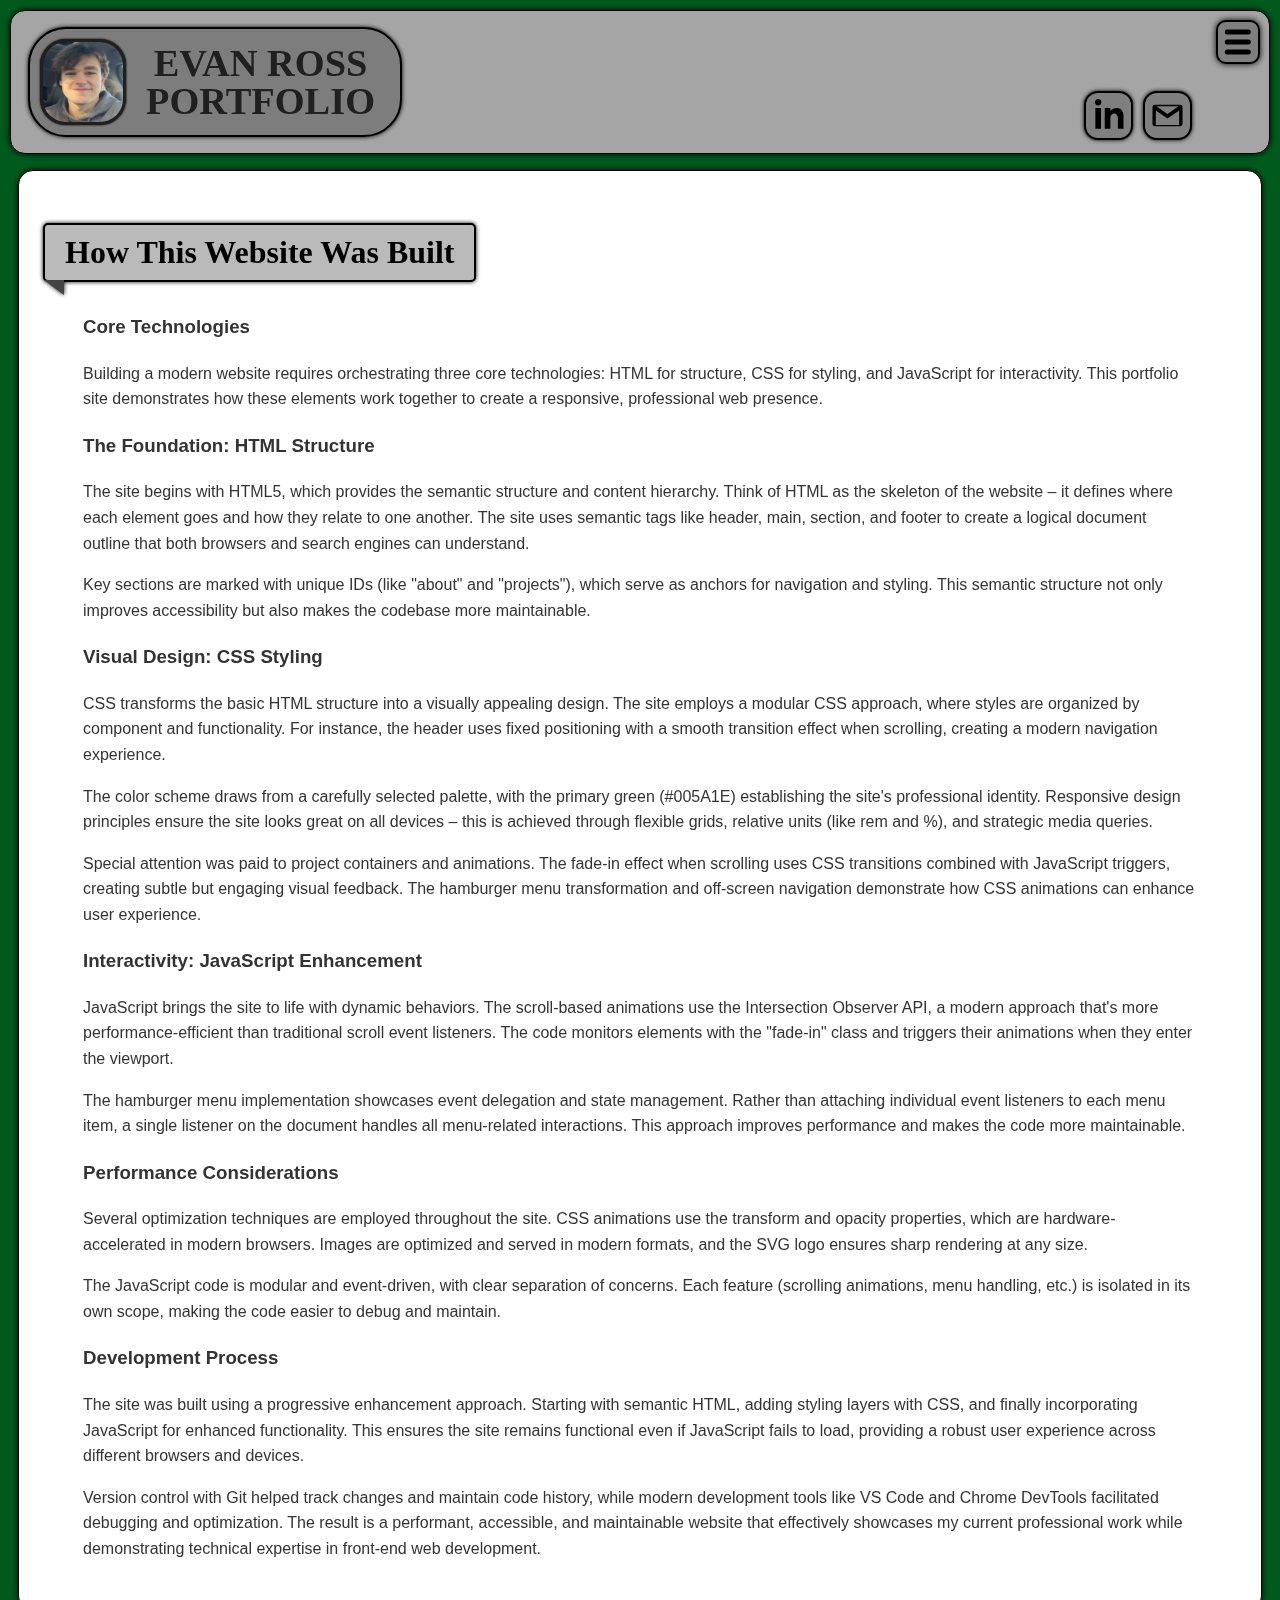
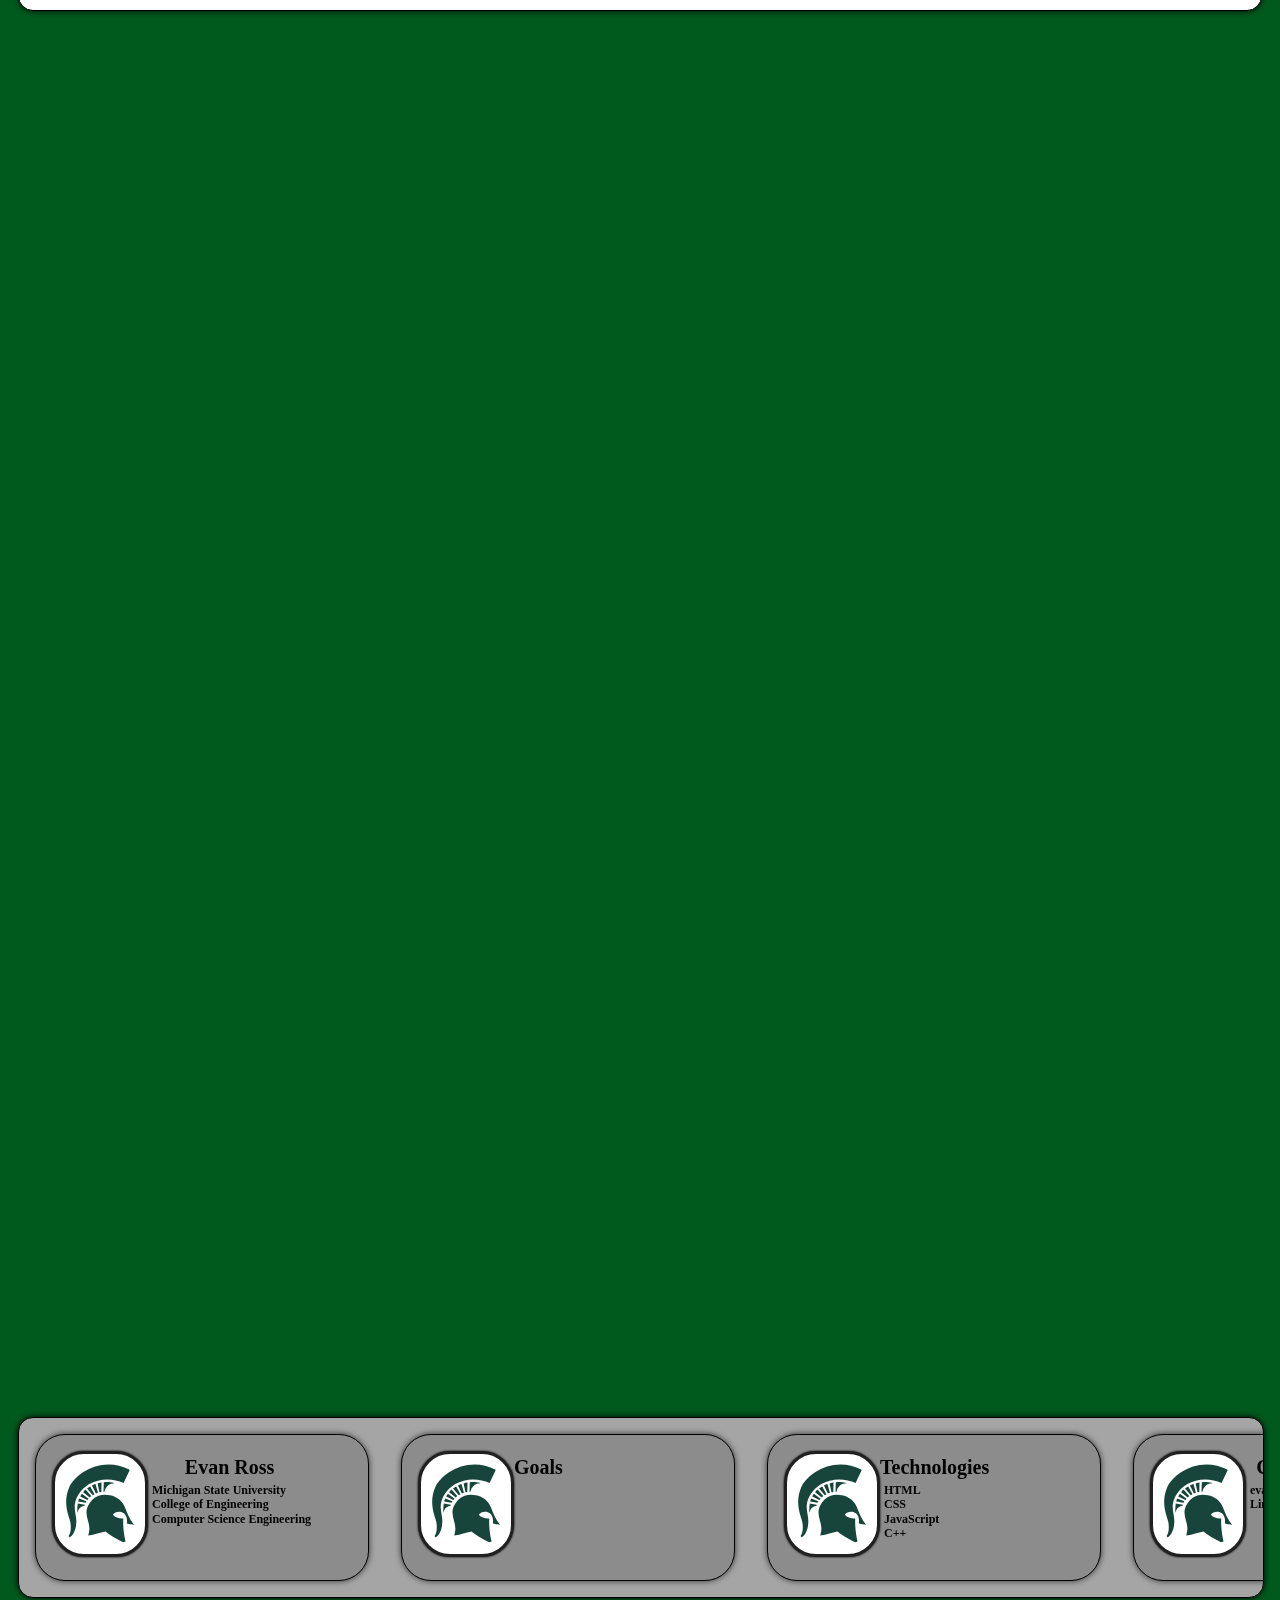
<file: buildlog.html>
<!DOCTYPE html>
<html lang="en">

<head>
    <meta charset="UTF-8">
    <meta name="viewport" content="width=device-width, initial-scale=1.0">
    <title>How This Site Was Made</title>
    <link rel="stylesheet" href="style.css">
</head>

<body>

    <header>
        <div class="container">
            <div class="logo-title">
                <div class="title-container">
                    <img src="Images/CoverPhoto.jpg"></img>
                        
                    <h1>
                        <span>EVAN ROSS <br><a>PORTFOLIO</a></span>
                    </h1>
                </div>
            </div>
            <div class="social-icons">
                <a href="https://www.linkedin.com/in/evan-ross-648bb829a/">
                    <svg xmlns="http://www.w3.org/2000/svg" width="45" height="45" viewBox="0 0 48 48">
                        <path
                            d="M38 0H10A10 10 0 0 0 0 10v28a10 10 0 0 0 10 10h28a10 10 0 0 0 10-10V10A10 10 0 0 0 38 0M16 38h-6V16h6zm-3-24.536c-1.932 0-3.5-1.58-3.5-3.528s1.568-3.528 3.5-3.528 3.5 1.58 3.5 3.528-1.566 3.528-3.5 3.528M40 38h-6V26.792c0-6.736-8-6.226-8 0V38h-6V16h6v3.53c2.792-5.172 14-5.554 14 4.952z" />
                    </svg>
                </a>
                <a href="mailto:evanross594@gmail.com">
                    <svg width="45" height="45" xmlns="http://www.w3.org/2000/svg" fill-rule="evenodd"
                        clip-rule="evenodd" viewBox="0 0 48 48">
                        <path
                            d="M38 48H10A10 10 0 0 1 0 38V10A10 10 0 0 1 10 0h28a10 10 0 0 1 10 10v28a10 10 0 0 1 -10 10m-0.282 -12.666A2.287 2.287 0 0 0 40 33.05v-18.1a2.287 2.287 0 0 0 -2.282 -2.284H10.282A2.287 2.287 0 0 0 8 14.95v18.1a2.287 2.287 0 0 0 2.282 2.284zM24 27.218 11.544 18.576 11.516 34h24.914V18.576zM35.826 14A3816 3816 0 0 0 24 22.306L12.106 14z" />
                    </svg>
                </a>
            </div>
        </div>

    </header>
    <div class="ham-menu">
        <nav>
            <span></span>
            <span></span>
            <span></span>
        </nav>
    </div>
    <div class="off-screen-menu">

        <nav>
            <ul>
                <li><a href="index.html">HOME</a></li>
                <hr>
                <li><a href="index.html">PROJECTS</a></li>
                <hr>
                <li><a href="index.html">ABOUT</a></li>
                <hr>
                <li><a href="index.html">CONTACT</a></li>
                <hr>
                <li><a href="buildlog.html" style="font-size: 18px;">How This Site Was Built</a></li>
            </ul>
        </nav>
    </div>
    <main class="container fade-in">
        <section id="build-process" class="container">
            <h2>How This Website Was Built</h2>

            <h3>Core Technologies</h3>
            <p>Building a modern website requires orchestrating three core technologies: HTML for structure, CSS for
                styling, and JavaScript for interactivity. This portfolio site demonstrates how these elements work
                together to create a responsive, professional web presence.</p>

            <h3>The Foundation: HTML Structure</h3>
            <p>The site begins with HTML5, which provides the semantic structure and content hierarchy. Think of HTML as
                the skeleton of the website – it defines where each element goes and how they relate to one another. The
                site uses semantic tags like header, main, section, and footer to create a logical document outline that
                both browsers and search engines can understand.</p>
            <p>Key sections are marked with unique IDs (like "about" and "projects"), which serve as anchors for
                navigation and styling. This semantic structure not only improves accessibility but also makes the
                codebase more maintainable.</p>

            <h3>Visual Design: CSS Styling</h3>
            <p>CSS transforms the basic HTML structure into a visually appealing design. The site employs a modular CSS
                approach, where styles are organized by component and functionality. For instance, the header uses fixed
                positioning with a smooth transition effect when scrolling, creating a modern navigation experience.</p>
            <p>The color scheme draws from a carefully selected palette, with the primary green (#005A1E) establishing
                the site's professional identity. Responsive design principles ensure the site looks great on all
                devices – this is achieved through flexible grids, relative units (like rem and %), and strategic media
                queries.</p>
            <p>Special attention was paid to project containers and animations. The fade-in effect when scrolling uses
                CSS transitions combined with JavaScript triggers, creating subtle but engaging visual feedback. The
                hamburger menu transformation and off-screen navigation demonstrate how CSS animations can enhance user
                experience.</p>

            <h3>Interactivity: JavaScript Enhancement</h3>
            <p>JavaScript brings the site to life with dynamic behaviors. The scroll-based animations use the
                Intersection Observer API, a modern approach that's more performance-efficient than traditional scroll
                event listeners. The code monitors elements with the "fade-in" class and triggers their animations when
                they enter the viewport.</p>
            <p>The hamburger menu implementation showcases event delegation and state management. Rather than attaching
                individual event listeners to each menu item, a single listener on the document handles all menu-related
                interactions. This approach improves performance and makes the code more maintainable.</p>

            <h3>Performance Considerations</h3>
            <p>Several optimization techniques are employed throughout the site. CSS animations use the transform and
                opacity properties, which are hardware-accelerated in modern browsers. Images are optimized and served
                in modern formats, and the SVG logo ensures sharp rendering at any size.</p>
            <p>The JavaScript code is modular and event-driven, with clear separation of concerns. Each feature
                (scrolling animations, menu handling, etc.) is isolated in its own scope, making the code easier to
                debug and maintain.</p>

            <h3>Development Process</h3>
            <p>The site was built using a progressive enhancement approach. Starting with semantic HTML, adding styling
                layers with CSS, and finally incorporating JavaScript for enhanced functionality. This ensures the site
                remains functional even if JavaScript fails to load, providing a robust user experience across different
                browsers and devices.</p>
            <p>Version control with Git helped track changes and maintain code history, while modern development tools
                like VS Code and Chrome DevTools facilitated debugging and optimization. The result is a performant,
                accessible, and maintainable website that effectively showcases my current professional work while demonstrating
                technical expertise in front-end web development.</p>
        </section>
    </main>

    <br>

    <main class="container fade-in">
        <section id="backend-process" class="container">
            <h2>How This Website Is Hosted</h2>

            <h3>Backend Development</h3>
            <p></p>

            <h3>The Foundation: HTML Structure</h3>
            <p>The site begins with HTML5, which provides the semantic structure and content hierarchy. Think of HTML as
                the skeleton of the website – it defines where each element goes and how they relate to one another. The
                site uses semantic tags like header, main, section, and footer to create a logical document outline that
                both browsers and search engines can understand.</p>
            <p>Key sections are marked with unique IDs (like "about" and "projects"), which serve as anchors for
                navigation and styling. This semantic structure not only improves accessibility but also makes the
                codebase more maintainable.</p>

            <h3>Visual Design: CSS Styling</h3>
            <p>CSS transforms the basic HTML structure into a visually appealing design. The site employs a modular CSS
                approach, where styles are organized by component and functionality. For instance, the header uses fixed
                positioning with a smooth transition effect when scrolling, creating a modern navigation experience.</p>
            <p>The color scheme draws from a carefully selected palette, with the primary green (#005A1E) establishing
                the site's professional identity. Responsive design principles ensure the site looks great on all
                devices – this is achieved through flexible grids, relative units (like rem and %), and strategic media
                queries.</p>
            <p>Special attention was paid to micro-interactions and animations. The fade-in effect when scrolling uses
                CSS transitions combined with JavaScript triggers, creating subtle but engaging visual feedback. The
                hamburger menu transformation and off-screen navigation demonstrate how CSS animations can enhance user
                experience.</p>

            <h3>Interactivity: JavaScript Enhancement</h3>
            <p>JavaScript brings the site to life with dynamic behaviors. The scroll-based animations use the
                Intersection Observer API, a modern approach that's more performance-efficient than traditional scroll
                event listeners. The code monitors elements with the "fade-in" class and triggers their animations when
                they enter the viewport.</p>
            <p>The hamburger menu implementation showcases event delegation and state management. Rather than attaching
                individual event listeners to each menu item, a single listener on the document handles all menu-related
                interactions. This approach improves performance and makes the code more maintainable.</p>

            <h3>Performance Considerations</h3>
            <p>Several optimization techniques are employed throughout the site. CSS animations use the transform and
                opacity properties, which are hardware-accelerated in modern browsers. Images are optimized and served
                in modern formats, and the SVG logo ensures sharp rendering at any size.</p>
            <p>The JavaScript code is modular and event-driven, with clear separation of concerns. Each feature
                (scrolling animations, menu handling, etc.) is isolated in its own scope, making the code easier to
                debug and maintain.</p>

            <h3>Development Process</h3>
            <p>The site was built using a progressive enhancement approach – starting with semantic HTML, adding styling
                layers with CSS, and finally incorporating JavaScript for enhanced functionality. This ensures the site
                remains functional even if JavaScript fails to load, providing a robust user experience across different
                browsers and devices.</p>
            <p>Version control with Git helped track changes and maintain code history, while modern development tools
                like VS Code and Chrome DevTools facilitated debugging and optimization. The result is a performant,
                accessible, and maintainable website that effectively showcases professional work while demonstrating
                technical expertise in front-end web development.</p>
        </section>
    </main>

    <footer>
        <div class="footer-scroll-container">
            <!-- First section (static) -->
            <div class="footer-section">
                <div class="logo-container">
                    <!-- Your existing logo/title content -->
                    <svg xmlns="http://www.w3.org/2000/svg" height="80" width="70" viewBox="0 0 52.5 60.655">
                        <path
                            d="M32.755 0.304C18.435 0.328 6.36 9.65 2.853 17.859c-5.231 12.243 0.18 22.008 0.865 25.946 1.723 9.931 -2.66 12.092 -3.292 12.881 2.839 -0.159 4.54 -2.21 5.96 -4.578 1.106 -2.05 1.65 -4.414 1.807 -6.78C8.825 40.911 6.905 36.075 7.064 31.658c0.473 -6.628 5.054 -12.801 10.735 -16.274 8.519 -5.048 18.658 -4.541 26.391 -0.982 1.578 -3.313 4.684 -9.978 4.684 -9.978C43.408 1.506 37.934 0.298 32.755 0.306zm-1.839 13.423a23.003 23.003 0 0 0 -1.803 0.086l-0.212 7.205c0.299 0.005 0.754 0.074 0.762 0.043 0.085 -0.345 0.365 -2.813 2.469 -4.613 2.34 -2.003 5.416 -1.804 5.385 -1.823 -2.299 -0.702 -4.649 -0.915 -6.601 -0.896zm-3.498 0.299c-0.056 0.056 -1.652 0.298 -3.008 0.678l1.44 6.737c0.056 0.028 1.382 -0.296 1.4 -0.296zm-4.576 1.229c-1.018 0.297 -2.39 0.886 -2.713 1.103l3.01 5.974c1.532 -0.519 1.526 -0.536 1.526 -0.509zm-4.025 1.78c-1.23 0.593 -2.014 1.229 -2.373 1.483L20.757 23.627c0.008 0.061 1.242 -0.69 1.27 -0.746zm-3.517 2.374c-0.975 0.846 -1.271 1.227 -1.865 1.949l5.079 3.974c0.028 -0.029 1.107 -1.009 1.107 -1.009zm-2.743 3.113a9.912 9.912 0 0 0 -1.282 2.141l5.381 2.712c0.015 -0.018 0.875 -1.112 0.891 -1.103zm17.379 0.717c-1.624 -0.003 -3.23 0.239 -4.736 0.782 -3.946 1.419 -6.499 4.249 -8.191 8.086 -2.823 6.396 1.167 11.277 1.167 16.484 0.158 1.893 -0.938 5.691 -0.781 5.669 5.118 -0.708 8.58 -2.34 12.998 -3.127 3.009 2.627 13.295 8.679 15.541 8.99 0.155 0.021 -2.606 -8.963 -2.053 -18.863 -2.604 0.422 -5.961 -0.683 -7.917 -2.834 2.599 -3.733 12.022 -3.322 10.654 6.647 -0.021 0.154 5.574 1.1 5.472 0.976 -3.519 -4.299 -4.987 -8.358 -7.036 -13.389 -1.959 -4.806 -5.973 -8.044 -11.338 -8.992 -1.243 -0.275 -2.516 -0.426 -3.779 -0.429zm-19.466 2.905c-0.34 0.68 -0.593 1.695 -0.721 2.246l5.592 1.059c0.155 -0.395 0.344 -0.743 0.572 -1.192l-5.444 -2.112zm-1.061 3.857c-0.465 2.967 -0.498 5.72 -0.248 7.182 0.007 0.02 0.441 -2.514 1.882 -3.938 1.255 -1.243 2.853 -1.486 3.42 -1.467 0 -0.006 0.284 -0.97 0.244 -0.972z"
                            fill="#18453b" />
                        </svg>
                </div>
                <div>
                    <h2>Evan Ross</h2>
                    <h3>Michigan State University</h3>
                    <h3>College of Engineering</h3>
                    <h3>Computer Science Engineering</h3>
                </div>
            </div>


    
            <!-- Additional sections that will scroll -->
            <div class="footer-section">
                <div class="logo-container">
                    <!-- Your existing logo/title content -->
                    <svg xmlns="http://www.w3.org/2000/svg" height="80" width="70" viewBox="0 0 52.5 60.655">
                        <path
                            d="M32.755 0.304C18.435 0.328 6.36 9.65 2.853 17.859c-5.231 12.243 0.18 22.008 0.865 25.946 1.723 9.931 -2.66 12.092 -3.292 12.881 2.839 -0.159 4.54 -2.21 5.96 -4.578 1.106 -2.05 1.65 -4.414 1.807 -6.78C8.825 40.911 6.905 36.075 7.064 31.658c0.473 -6.628 5.054 -12.801 10.735 -16.274 8.519 -5.048 18.658 -4.541 26.391 -0.982 1.578 -3.313 4.684 -9.978 4.684 -9.978C43.408 1.506 37.934 0.298 32.755 0.306zm-1.839 13.423a23.003 23.003 0 0 0 -1.803 0.086l-0.212 7.205c0.299 0.005 0.754 0.074 0.762 0.043 0.085 -0.345 0.365 -2.813 2.469 -4.613 2.34 -2.003 5.416 -1.804 5.385 -1.823 -2.299 -0.702 -4.649 -0.915 -6.601 -0.896zm-3.498 0.299c-0.056 0.056 -1.652 0.298 -3.008 0.678l1.44 6.737c0.056 0.028 1.382 -0.296 1.4 -0.296zm-4.576 1.229c-1.018 0.297 -2.39 0.886 -2.713 1.103l3.01 5.974c1.532 -0.519 1.526 -0.536 1.526 -0.509zm-4.025 1.78c-1.23 0.593 -2.014 1.229 -2.373 1.483L20.757 23.627c0.008 0.061 1.242 -0.69 1.27 -0.746zm-3.517 2.374c-0.975 0.846 -1.271 1.227 -1.865 1.949l5.079 3.974c0.028 -0.029 1.107 -1.009 1.107 -1.009zm-2.743 3.113a9.912 9.912 0 0 0 -1.282 2.141l5.381 2.712c0.015 -0.018 0.875 -1.112 0.891 -1.103zm17.379 0.717c-1.624 -0.003 -3.23 0.239 -4.736 0.782 -3.946 1.419 -6.499 4.249 -8.191 8.086 -2.823 6.396 1.167 11.277 1.167 16.484 0.158 1.893 -0.938 5.691 -0.781 5.669 5.118 -0.708 8.58 -2.34 12.998 -3.127 3.009 2.627 13.295 8.679 15.541 8.99 0.155 0.021 -2.606 -8.963 -2.053 -18.863 -2.604 0.422 -5.961 -0.683 -7.917 -2.834 2.599 -3.733 12.022 -3.322 10.654 6.647 -0.021 0.154 5.574 1.1 5.472 0.976 -3.519 -4.299 -4.987 -8.358 -7.036 -13.389 -1.959 -4.806 -5.973 -8.044 -11.338 -8.992 -1.243 -0.275 -2.516 -0.426 -3.779 -0.429zm-19.466 2.905c-0.34 0.68 -0.593 1.695 -0.721 2.246l5.592 1.059c0.155 -0.395 0.344 -0.743 0.572 -1.192l-5.444 -2.112zm-1.061 3.857c-0.465 2.967 -0.498 5.72 -0.248 7.182 0.007 0.02 0.441 -2.514 1.882 -3.938 1.255 -1.243 2.853 -1.486 3.42 -1.467 0 -0.006 0.284 -0.97 0.244 -0.972z"
                            fill="#18453b" />
                        </svg>
                </div>
                <div>
                    <h2>Goals</h2>
                    <!-- Goals content -->
                     <!--Put a short list of website goals, like build a set of open source tools from scratch that fulfill a 
                                purpose I need, such as using XCode or another framework to create a simple program that can easily be 
                                enabled, disabled, uninstalled, and choose to be run at boot or not. This program will fulfill a simple goal, 
                                like a border for the menu bar, putting a bubble around the icons. Then, if MacBook's switch to a thinner border, 
                                there is the option to switch a central based top bar that only pops out upon scrolling to the top. This bar will be 
                                much like the Dock. The clock will be slightly larger and centered. More subtle and responsive animations. Space between the interactions, 
                                but still parallax to make room for 
                                extra menus and user visibility (The size will be widely adjustable for users with visual impairment, and there will 
                                still be a limit to how far the menus can go. an optional sub menu will instead be used that can be dropped down on 
                                the right hand side, and sorting will be managed by app developer. basically same on right hand side, except option for scrolling as well. 
                                calender then battery are permanently (but optional within settings) to the right of the centered and 2 pixels larger clock. 
                                this clock will be left mostly alone by me, but a seperate class will be created for it to be worked off of. a perfect jumping point if anyone
                                else would like to upload their own clock modules with full accreditation and links to pages.
                                .)
                            -->
                </div>
            </div>
    
            <div class="footer-section">
                <div class="logo-container">
                    <!-- existing logo/title content -->
                    <svg xmlns="http://www.w3.org/2000/svg" height="80" width="70" viewBox="0 0 52.5 60.655">
                        <path
                            d="M32.755 0.304C18.435 0.328 6.36 9.65 2.853 17.859c-5.231 12.243 0.18 22.008 0.865 25.946 1.723 9.931 -2.66 12.092 -3.292 12.881 2.839 -0.159 4.54 -2.21 5.96 -4.578 1.106 -2.05 1.65 -4.414 1.807 -6.78C8.825 40.911 6.905 36.075 7.064 31.658c0.473 -6.628 5.054 -12.801 10.735 -16.274 8.519 -5.048 18.658 -4.541 26.391 -0.982 1.578 -3.313 4.684 -9.978 4.684 -9.978C43.408 1.506 37.934 0.298 32.755 0.306zm-1.839 13.423a23.003 23.003 0 0 0 -1.803 0.086l-0.212 7.205c0.299 0.005 0.754 0.074 0.762 0.043 0.085 -0.345 0.365 -2.813 2.469 -4.613 2.34 -2.003 5.416 -1.804 5.385 -1.823 -2.299 -0.702 -4.649 -0.915 -6.601 -0.896zm-3.498 0.299c-0.056 0.056 -1.652 0.298 -3.008 0.678l1.44 6.737c0.056 0.028 1.382 -0.296 1.4 -0.296zm-4.576 1.229c-1.018 0.297 -2.39 0.886 -2.713 1.103l3.01 5.974c1.532 -0.519 1.526 -0.536 1.526 -0.509zm-4.025 1.78c-1.23 0.593 -2.014 1.229 -2.373 1.483L20.757 23.627c0.008 0.061 1.242 -0.69 1.27 -0.746zm-3.517 2.374c-0.975 0.846 -1.271 1.227 -1.865 1.949l5.079 3.974c0.028 -0.029 1.107 -1.009 1.107 -1.009zm-2.743 3.113a9.912 9.912 0 0 0 -1.282 2.141l5.381 2.712c0.015 -0.018 0.875 -1.112 0.891 -1.103zm17.379 0.717c-1.624 -0.003 -3.23 0.239 -4.736 0.782 -3.946 1.419 -6.499 4.249 -8.191 8.086 -2.823 6.396 1.167 11.277 1.167 16.484 0.158 1.893 -0.938 5.691 -0.781 5.669 5.118 -0.708 8.58 -2.34 12.998 -3.127 3.009 2.627 13.295 8.679 15.541 8.99 0.155 0.021 -2.606 -8.963 -2.053 -18.863 -2.604 0.422 -5.961 -0.683 -7.917 -2.834 2.599 -3.733 12.022 -3.322 10.654 6.647 -0.021 0.154 5.574 1.1 5.472 0.976 -3.519 -4.299 -4.987 -8.358 -7.036 -13.389 -1.959 -4.806 -5.973 -8.044 -11.338 -8.992 -1.243 -0.275 -2.516 -0.426 -3.779 -0.429zm-19.466 2.905c-0.34 0.68 -0.593 1.695 -0.721 2.246l5.592 1.059c0.155 -0.395 0.344 -0.743 0.572 -1.192l-5.444 -2.112zm-1.061 3.857c-0.465 2.967 -0.498 5.72 -0.248 7.182 0.007 0.02 0.441 -2.514 1.882 -3.938 1.255 -1.243 2.853 -1.486 3.42 -1.467 0 -0.006 0.284 -0.97 0.244 -0.972z"
                            fill="#18453b" />
                        </svg>

                </div>
                <div>
                    <h2>Technologies</h2>
                    <h3>HTML</h3>
                    <h3>CSS</h3>
                    <h3>JavaScript</h3>
                    <h3>C++</h3>
                </div>
            </div>
    
            <div class="footer-section">
                <div class="logo-container">
                    <!-- existing logo/title content -->
                    <svg xmlns="http://www.w3.org/2000/svg" height="80" width="70" viewBox="0 0 52.5 60.655">
                        <path
                            d="M32.755 0.304C18.435 0.328 6.36 9.65 2.853 17.859c-5.231 12.243 0.18 22.008 0.865 25.946 1.723 9.931 -2.66 12.092 -3.292 12.881 2.839 -0.159 4.54 -2.21 5.96 -4.578 1.106 -2.05 1.65 -4.414 1.807 -6.78C8.825 40.911 6.905 36.075 7.064 31.658c0.473 -6.628 5.054 -12.801 10.735 -16.274 8.519 -5.048 18.658 -4.541 26.391 -0.982 1.578 -3.313 4.684 -9.978 4.684 -9.978C43.408 1.506 37.934 0.298 32.755 0.306zm-1.839 13.423a23.003 23.003 0 0 0 -1.803 0.086l-0.212 7.205c0.299 0.005 0.754 0.074 0.762 0.043 0.085 -0.345 0.365 -2.813 2.469 -4.613 2.34 -2.003 5.416 -1.804 5.385 -1.823 -2.299 -0.702 -4.649 -0.915 -6.601 -0.896zm-3.498 0.299c-0.056 0.056 -1.652 0.298 -3.008 0.678l1.44 6.737c0.056 0.028 1.382 -0.296 1.4 -0.296zm-4.576 1.229c-1.018 0.297 -2.39 0.886 -2.713 1.103l3.01 5.974c1.532 -0.519 1.526 -0.536 1.526 -0.509zm-4.025 1.78c-1.23 0.593 -2.014 1.229 -2.373 1.483L20.757 23.627c0.008 0.061 1.242 -0.69 1.27 -0.746zm-3.517 2.374c-0.975 0.846 -1.271 1.227 -1.865 1.949l5.079 3.974c0.028 -0.029 1.107 -1.009 1.107 -1.009zm-2.743 3.113a9.912 9.912 0 0 0 -1.282 2.141l5.381 2.712c0.015 -0.018 0.875 -1.112 0.891 -1.103zm17.379 0.717c-1.624 -0.003 -3.23 0.239 -4.736 0.782 -3.946 1.419 -6.499 4.249 -8.191 8.086 -2.823 6.396 1.167 11.277 1.167 16.484 0.158 1.893 -0.938 5.691 -0.781 5.669 5.118 -0.708 8.58 -2.34 12.998 -3.127 3.009 2.627 13.295 8.679 15.541 8.99 0.155 0.021 -2.606 -8.963 -2.053 -18.863 -2.604 0.422 -5.961 -0.683 -7.917 -2.834 2.599 -3.733 12.022 -3.322 10.654 6.647 -0.021 0.154 5.574 1.1 5.472 0.976 -3.519 -4.299 -4.987 -8.358 -7.036 -13.389 -1.959 -4.806 -5.973 -8.044 -11.338 -8.992 -1.243 -0.275 -2.516 -0.426 -3.779 -0.429zm-19.466 2.905c-0.34 0.68 -0.593 1.695 -0.721 2.246l5.592 1.059c0.155 -0.395 0.344 -0.743 0.572 -1.192l-5.444 -2.112zm-1.061 3.857c-0.465 2.967 -0.498 5.72 -0.248 7.182 0.007 0.02 0.441 -2.514 1.882 -3.938 1.255 -1.243 2.853 -1.486 3.42 -1.467 0 -0.006 0.284 -0.97 0.244 -0.972z"
                            fill="#18453b" />
                        </svg>
                </div>
                <div>
                    <h2>Get in Touch</h2>
                    <h3>evanross594@gmail.com</h3>
                    <h3>LinkedIn</h3>
                </div>
            </div>
    
            <div class="footer-section">
                <div class="logo-container">
                    <!-- existing logo/title content -->
                    <svg xmlns="http://www.w3.org/2000/svg" height="80" width="70" viewBox="0 0 52.5 60.655">
                        <path
                            d="M32.755 0.304C18.435 0.328 6.36 9.65 2.853 17.859c-5.231 12.243 0.18 22.008 0.865 25.946 1.723 9.931 -2.66 12.092 -3.292 12.881 2.839 -0.159 4.54 -2.21 5.96 -4.578 1.106 -2.05 1.65 -4.414 1.807 -6.78C8.825 40.911 6.905 36.075 7.064 31.658c0.473 -6.628 5.054 -12.801 10.735 -16.274 8.519 -5.048 18.658 -4.541 26.391 -0.982 1.578 -3.313 4.684 -9.978 4.684 -9.978C43.408 1.506 37.934 0.298 32.755 0.306zm-1.839 13.423a23.003 23.003 0 0 0 -1.803 0.086l-0.212 7.205c0.299 0.005 0.754 0.074 0.762 0.043 0.085 -0.345 0.365 -2.813 2.469 -4.613 2.34 -2.003 5.416 -1.804 5.385 -1.823 -2.299 -0.702 -4.649 -0.915 -6.601 -0.896zm-3.498 0.299c-0.056 0.056 -1.652 0.298 -3.008 0.678l1.44 6.737c0.056 0.028 1.382 -0.296 1.4 -0.296zm-4.576 1.229c-1.018 0.297 -2.39 0.886 -2.713 1.103l3.01 5.974c1.532 -0.519 1.526 -0.536 1.526 -0.509zm-4.025 1.78c-1.23 0.593 -2.014 1.229 -2.373 1.483L20.757 23.627c0.008 0.061 1.242 -0.69 1.27 -0.746zm-3.517 2.374c-0.975 0.846 -1.271 1.227 -1.865 1.949l5.079 3.974c0.028 -0.029 1.107 -1.009 1.107 -1.009zm-2.743 3.113a9.912 9.912 0 0 0 -1.282 2.141l5.381 2.712c0.015 -0.018 0.875 -1.112 0.891 -1.103zm17.379 0.717c-1.624 -0.003 -3.23 0.239 -4.736 0.782 -3.946 1.419 -6.499 4.249 -8.191 8.086 -2.823 6.396 1.167 11.277 1.167 16.484 0.158 1.893 -0.938 5.691 -0.781 5.669 5.118 -0.708 8.58 -2.34 12.998 -3.127 3.009 2.627 13.295 8.679 15.541 8.99 0.155 0.021 -2.606 -8.963 -2.053 -18.863 -2.604 0.422 -5.961 -0.683 -7.917 -2.834 2.599 -3.733 12.022 -3.322 10.654 6.647 -0.021 0.154 5.574 1.1 5.472 0.976 -3.519 -4.299 -4.987 -8.358 -7.036 -13.389 -1.959 -4.806 -5.973 -8.044 -11.338 -8.992 -1.243 -0.275 -2.516 -0.426 -3.779 -0.429zm-19.466 2.905c-0.34 0.68 -0.593 1.695 -0.721 2.246l5.592 1.059c0.155 -0.395 0.344 -0.743 0.572 -1.192l-5.444 -2.112zm-1.061 3.857c-0.465 2.967 -0.498 5.72 -0.248 7.182 0.007 0.02 0.441 -2.514 1.882 -3.938 1.255 -1.243 2.853 -1.486 3.42 -1.467 0 -0.006 0.284 -0.97 0.244 -0.972z"
                            fill="#18453b" />
                        </svg>
                </div>
                <div>
                    <h2>Quick Links</h2>
                    <h3>Projects | About | Contact</h3>
                </div>
            </div>
    
            <!-- Duplicate sections for continuous scroll -->
            <!-- Copy the same sections again, excluding the first static section -->
        </div>
    </footer>
    
    <script src="script.js"></script>
</body>

</html>
</file>
<file: style.css>
/* Main body of content style */

main {
    background-color: rgb(255, 255, 255);
    border-radius: 15px;
    border: solid 1px black;
    filter: drop-shadow(0 0 3px black);
}

/* Ribbon heading styles */
main h2 {
    position: relative;
    text-align: center;
    font-family: Baskerville;
    padding: 2px 20px;
    margin: 20px 0 30px -40px;
    /* Negative left margin makes it pop out */
    background: #bababa;
    color: rgb(0, 0, 0);
    filter: drop-shadow(0 0 2px black);
    font-size: 32px;
    width: fit-content;
    /* Make ribbon only as wide as needed */
    min-width: 200px;
    /* Minimum width for consistency */
    border: solid 2px #000000;
    border-radius: 5px;
    transition: transform .2s ease;
}

/* Creates the ribbon end effect */
main h2::before {
    content: '';
    position: absolute;
    top: 100%;
    left: -1px;
    border-top: 15px solid #606060;
    /* Darker shade header/footer color */
    border-left: 20px solid transparent;
    filter: brightness(70%);
}

main h2:hover {
    transform: translate(10px);
}

/* Existing header styles remain the same, scaling for mobile devices*/

main:last-of-type {
    margin-bottom: 10px;
}

/* General Styles */
body {
    font-family: Arial, sans-serif;
    margin-top: 160px;
    line-height: 1.6;
    color: #333333;
    background-color: rgb(0, 90, 30);
    padding: 10px;
}

/* Header Styles */
header {
    position: fixed;
    top: 0;
    left: 0;
    right: 0;
    background-color: rgb(165, 165, 165);
    z-index: 500;
    transition: top 0.3s ease, background-color 0.3s ease;
    margin: 10px;
    border-radius: 15px;
    border: solid 1px black;
    filter: drop-shadow(0 0 3px black);
}

header h1 {
    padding-right: 15px;
    font-size: 2.4rem;
    font-family: Baskerville;
    font-weight: bold;
    text-align: center;
}

header h1 span {
    color: rgb(32, 32, 32);
}

h2 {
    text-align: center;
    font-size: 32px;
}

header .title-container img {
    height: 80px;
    width: 80px;
    border-radius: 30%;
    border: solid 3px rgb(32, 32, 32);
    filter: drop-shadow(0 0 1px black);
}

header .container {
    display: flex;
    justify-content: space-between;
    max-width: 100%;
    transform: translateX(-35px);
}

header.hidden {
    top: -300px;
}

header.visible {
    background-color: rgb(165, 165, 165);
}

/* Existing header styles remain the same, scaling for mobile devices*/

@media screen and (max-width: 768px) {

    body {
        margin-top: 140px;
    }

    main h2 {
        font-size: 26px;
        min-width: 150px;
    }

    /* Creates the ribbon end effect */
    main h2::before {
        content: '';
        position: absolute;
        top: 100%;
        left: -1px;
        border-top: 15px solid #606060;
        /* Darker shade header/footer color */
        border-left: 20px solid transparent;
        filter: brightness(70%);
    }

    p {
        font-size: 10.5px;
    }

    header h1 {
        font-size: 1.5rem;
        /* Smaller font size for mobile */
    }

    header .title-container {
        border-radius: 34px;
    }

    header .title-container img {
        height: 60px;
        width: 60px;
    }

    .logo-title {
        margin-left: 0;
        text-align: center;
    }

}

@media screen and (max-width: 480px) {

    body {
        margin-top: 130px;
    }

    header h1 {
        font-size: 1.2rem;
    }

    header .title-container {
        border-radius: 30px;
    }

    header .title-container img {
        height: 50px;
        width: 50px;
    }

}


/* Logo and Title Styling */
.logo-title {
    margin-left: 20px;
    display: flex;
    align-items: center;
    gap: 20px;
}

.logo-title h1 {
    margin: 0;
    display: flex;
    flex-direction: column;
    line-height: 1;
}

.spartan-logo {
    width: 70px;
    height: 80px;
    color: #004403;
    /* Adjust this to match your design */
}

/* Title configuration */

.title-container {
    display: flex;
    align-items: center;
    padding: 10px;
    flex-shrink: 0;
    margin-right: 1rem;
    gap: 20px;
    background-color: #7d7d7d;
    border: solid 2px black;
    border-radius: 38px;
    filter: drop-shadow(0 0 2px black);
}

.main-title {
    font-size: 2.5rem;
    white-space: nowrap;
}

.social-icons {
    position: relative;
    display: flex;
    gap: 10px;
    transform: scale(50%);
    transform: translate(-10px, 30%);
}

.social-icons a {
    display: flex;
    align-items: center;
    transition: transform 0.2s ease;
}

.social-icons a:hover {
    transform: scale(1.1);
}

.social-icons svg {
    fill: #7f7f7f;
    border-radius: 14px;
    border: solid 2px black;
    background-color: black;
    filter: drop-shadow(0 0 2px black);
}

/* Buttons for different section, hamburger menu layout */

.ham-menu {
    height: 40px;
    width: 40px;
    right: 20px;
    top: 20px;
    position: fixed;
    cursor: pointer;
    border-radius: 10px;
    border: solid 2px black;
    background-color: #7f7f7f;
    padding: 0;
    z-index: 999;
    transition: opacity 0.4s ease, filter 0.4s ease;
    filter: drop-shadow(0 0 3px black);
    transition: transform 0.2s ease
}

.ham-menu:hover {
    transform: scale(1.1);
}

.ham-menu.active {
    background: none;
    border-style: none;
    transform: translate(-3px, 3px);
    transition: opacity 0.4s ease, filter 0.4s ease;
    filter: none;
}

.ham-menu span {
    z-index: 1000;
    height: 5px;
    width: 66%;
    background-color: #000000;
    border-radius: 15px;
    position: absolute;
    left: 50%;
    transform: translate(-50%, -50%);
    transition: .3s ease;
}

.ham-menu span:nth-child(1) {
    top: 25%;
}

.ham-menu span:nth-child(2) {
    top: 50%;
}

.ham-menu span:nth-child(3) {
    top: 75%;
}

.ham-menu.active span:nth-child(1) {
    top: 50%;
    transform: translate(-50%, -50%) rotate(45deg);
    width: 75%;
}

.ham-menu.active span:nth-child(2) {
    opacity: 0;
}

.ham-menu.active span:nth-child(3) {
    top: 40%;
    transform: translate(-50%, 50%) rotate(-45deg);
    width: 75%;
}


/* off screen, closed and open hamburger menu */

.off-screen-menu {
    background-color: rgb(125, 125, 125);
    height: 340px;
    width: 250px;
    /* Adjust as needed */
    position: fixed;
    top: 20px;
    right: -250px;
    /* Start off-screen */
    transition: right 0.4s ease, opacity 0.4s ease;
    z-index: 994;
    /* Layer it above most content */
    opacity: 0;
    /* Hidden initially */
    border-radius: 15px;
    border-style: solid;
    border-color: #000000;
    display: flex;
    flex-direction: column;
    /* Change to column to stack vertically */
    justify-content: center;
    align-items: center;
    text-align: center;
    font-size: 1.5rem;
    filter: drop-shadow(0 0 3px black);
}

.off-screen-menu.active {
    right: 20px;
    opacity: 1;
}

.off-screen-menu nav {
    display: flex;
    margin-top: 30px;
    flex-direction: column;
    /* Stack nav items vertically */
    position: center;
    width: 100%;
    /* Full width of parent */
    /* Add some vertical padding */
}

.off-screen-menu nav ul {
    list-style: none;
    margin: 0;
    padding: 0;
    width: 100%;
    display: flex;
    flex-direction: column;
    /* Stack list items vertically */
    align-items: center;
    /* Add space between menu items */
    /*position: center;*/
}

.off-screen-menu nav ul li {
    margin: 0;
    /* Remove horizontal margin */
    width: 90%;
    /* Full width for each item */
    font-weight: bold;
    text-align: center;
    /*position: center;*/
}

.off-screen-menu nav ul li a {
    display: block;
    width: 100%;
    text-decoration: none;
    color: #000000;
    transition: background-color 0.3s ease;
    border-radius: 15px;
    /*text-align: center;*/
}

.off-screen-menu nav ul li a:hover {
    background-color: rgba(85, 85, 85, 0.5);
    /* Slightly transparent hover effect */
}

/* Fade in scroll effect */

/* Initial state for fade-in elements */
.fade-in {
    opacity: 0;
    transform: translateY(20px);
    /* Start slightly below */
    transition: opacity 0.6s ease-out, transform 0.6s ease-out;
}

/* Active state when element is in view */
.fade-in.active {
    opacity: 1;
    transform: translateY(0);
    /* Back to original position */
}

/* Section Styles */
.container {
    margin: 0 auto;
    padding: 1rem 2rem;
}

.project-list {
    display: flex;
    gap: 1.5rem;
    flex-wrap: wrap;
}

.project {
    background: #fff;
    padding: 1rem;
    border: 1px solid #ddd;
    border-radius: 5px;
    flex: 1;
    min-width: 250px;
    box-shadow: 0 2px 5px rgba(0, 0, 0, 0.1);
}

/* PDF Section Styling */
.pdf-container {
    text-align: center;
    margin-top: 2rem;
}

.pdf-preview {
    width: 100%;
    max-width: 600px;
    height: 400px;
    border: 1px solid #ddd;
    border-radius: 5px;
    box-shadow: 0 2px 5px rgba(0, 0, 0, 0.1);
    margin-bottom: 1rem;
}

.pdf-actions .btn {
    display: inline-block;
    padding: 0.5rem 1rem;
    font-size: 1rem;
    background-color: #333;
    color: #fff;
    text-decoration: none;
    border-radius: 5px;
    transition: background-color 0.3s ease;
}

.pdf-actions .btn:hover {
    background-color: #555;
}

/* Footer Base Styles */
footer {
    position: relative;
    width: 100%;
    background-color: rgb(165, 165, 165);
    border-radius: 15px;
    border: solid 1px black;
    filter: drop-shadow(0 0 3px black);
    overflow: hidden;
    /* Keeps scrolling content inside footer */
}

/* Scrolling Container - Holds all footer sections */
.footer-scroll-container {
    display: flex;
    gap: 2rem;
    /* Space between footer sections */
    padding: 1rem;
    animation: scrollFooter 20s linear infinite;
    white-space: nowrap;
    /* Prevents text wrapping */
    position: relative;
}

/* Pause animation on hover */
.footer-scroll-container:hover {
    animation-play-state: paused;
}

/* Individual Footer Section */
.footer-section {
    display: flex;
    min-width: 300px;
    /* Minimum width of each section */
    padding: 1rem;
    background-color: rgb(140, 140, 140);
    /* Slightly darker than footer */
    filter: drop-shadow(0 0 3px);
    border-radius: 30px;
    border: solid 1px black;
    gap: 1rem;
    /* Space between logo and text */
}

/* Logo Container */
.footer-section .logo-container {
    flex-shrink: 0;
    /* Prevents logo from shrinking */
    width: 80px;
    /* Fixed width for logo area */
}

/* Logo SVG Styling */
.footer-section .logo-container svg {
    padding: 10px;
    background-color: #ffffff;
    border-radius: 32px;
    border: solid 3px rgb(32, 32, 32);
    filter: drop-shadow(0 0 1px black);
}

/* Text Content Container */
.footer-section .text-content {
    display: flex;
    flex-direction: column;
    justify-content: center;
    gap: 0.25rem;
}

/* Text Styles */
.footer-section h2 {
    font-family: 'Times New Roman', Times, serif;
    font-size: 20px;
    font-weight: bold;
    margin: 0;
    color: #000000;
}

.footer-section h3 {
    font-family: 'Times New Roman', Times, serif;
    font-size: 12px;
    font-weight: bold;
    margin: 0;
    margin-left: 4px;
    color: #000000;
    line-height: 1.2;
}

/* Scrolling Animation */
@keyframes scrollFooter {
    0% {
        transform: translateX(0);
    }

    100% {
        transform: translateX(-124%);
    }
}

/* Link Styles */
footer a {
    color: #000000;
    text-decoration: none;
}

footer a:hover {
    text-decoration: underline;
}

hr {
    color: rgb(0, 0, 0);
    border-color: rgb(0, 0, 0);
    width: 90%;
}
</file>
